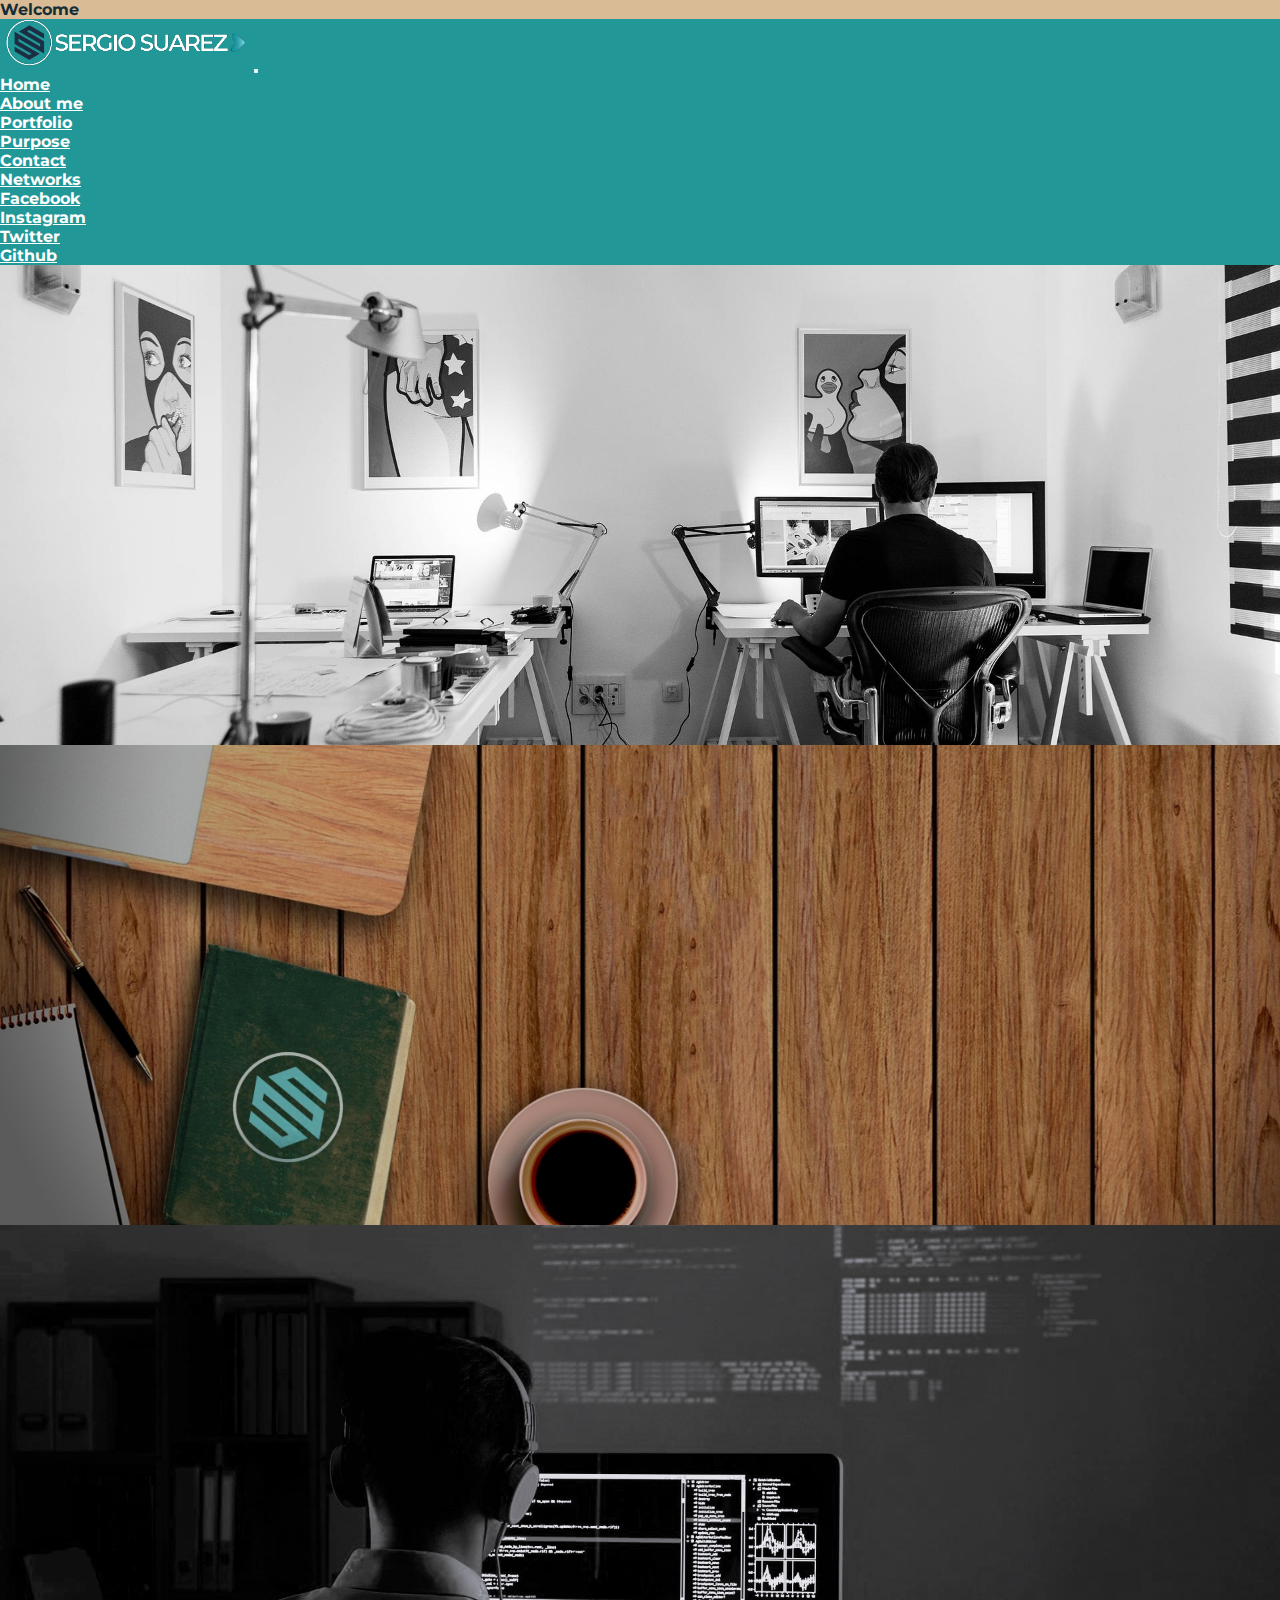
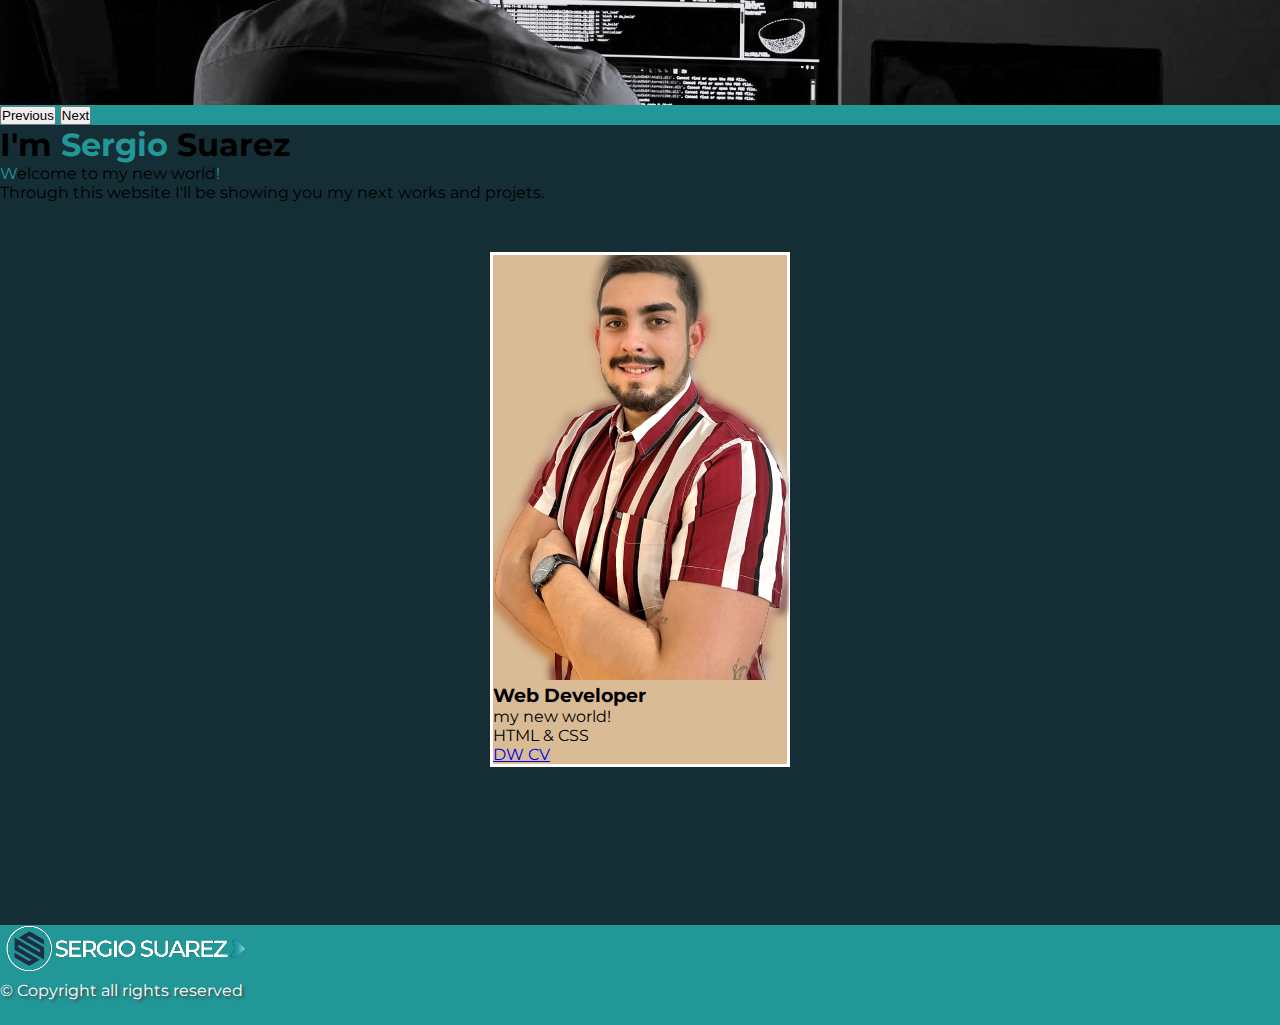
<file: index.html>
<!DOCTYPE html>
<html lang="es">

<head>
    <meta charset="UTF-8">

    <meta http-equiv="X-UA-Compatible" content="IE=edge">

    <meta name="viewport" content="width=device-width, initial-scale=1.0">

    <title>Home</title>

    <link href="https://cdn.jsdelivr.net/npm/bootstrap@5.0.2/dist/css/bootstrap.min.css" rel="stylesheet"
    integrity="sha384-EVSTQN3/azprG1Anm3QDgpJLIm9Nao0Yz1ztcQTwFspd3yD65VohhpuuCOmLASjC" crossorigin="anonymous">

    <link rel="stylesheet" href="https://cdnjs.cloudflare.com/ajax/libs/font-awesome/6.1.1/css/all.min.css"
    integrity="sha512-KfkfwYDsLkIlwQp6LFnl8zNdLGxu9YAA1QvwINks4PhcElQSvqcyVLLD9aMhXd13uQjoXtEKNosOWaZqXgel0g=="
    crossorigin="anonymous" referrerpolicy="no-referrer" />

    <link rel="shortcut icon" href="./img/logotipe.png">

    <link rel="stylesheet" href="css/styles.css">

</head>

<body>

<!----------------------INICIO navbar menu------------------- -->
<header>

    <p class="mb-0 p-7 text-dark fs-6 bg-welcome container-full d-flex justify-content-center"> Welcome </p>

    <nav class="navbar navbar-expand-lg navbar-dark fond-navbar p-3" id="menu">

        <div class="container-fluid">

            <a class="navbar-brand" href="index.html"><img src="img/logotipoheader.png" alt="logotipo" class="p-1 img-logo"></a>

            <button class="navbar-toggler" type="button" data-bs-toggle="collapse" data-bs-target="#navbarNavDropdown"
                aria-controls="navbarNavDropdown" aria-expanded="false" aria-label="Toggle navigation">

                <span class="navbar-toggler-icon"></span>

            </button>

            <div class="collapse navbar-collapse" id="navbarNavDropdown">

                <ul class="navbar-nav">

                    <li class="nav-item text-primary">

                        <a class="nav-link" aria-current="page" href="index.html">Home</a>

                    </li>

                    <li class="nav-item">
                        <a class="nav-link" href="./pages/aboutme.html">About me</a>
                    </li>

                    <li class="nav-item">

                        <a class="nav-link" href="./pages/portfolio.html">Portfolio</a>

                    </li>

                    <li class="nav-item">
                        <a class="nav-link" href="./pages/purpose.html">Purpose</a>
                    </li>

                    <li class="nav-item">
                        <a class="nav-link" href="./pages/contact.html">Contact</a>
                    </li>

                    <li class="nav-item dropdown">

                        <a class="nav-link dropdown-toggle" href="#" id="navbarDropdownMenuLink" role="button"

                            data-bs-toggle="dropdown" aria-expanded="false">
                            Networks

                        </a>
                        <ul class="dropdown-menu" aria-labelledby="navbarDropdownMenuLink">

                            <li><a class="dropdown-item text-dark" href="#">Facebook</a></li>

                            <li><a class="dropdown-item text-dark" href="#">Instagram</a></li>

                            <li><a class="dropdown-item text-dark" href="#">Twitter</a></li>

                            <li><a class="dropdown-item text-dark" href="#">Github</a></li>

                        </ul>

                    </li>

                </ul>

            </div>

        </div>

    </nav>

</header>
<!---------------------------- FIN menu ----------------------------------------->

<!-- ------------------------ INICIO main slides IMAGENES ----------------------->
    <main>

        <div id="carouselExampleFade" class="carousel slide carousel-fade" data-bs-ride="carousel">

            <div class="carousel-inner">

                <div class="carousel-item active slide1 img-fluid"></div>

                <div class="carousel-item slide2 img-fluid"></div>

                <div class="carousel-item slide3 img-fluid"></div>

            </div>

            <button class="carousel-control-prev" type="button" data-bs-target="#carouselExampleFade" data-bs-slide="prev">

                <span class="carousel-control-prev-icon" aria-hidden="true"></span>

                <span class="visually-hidden">Previous</span>

            </button>

            <button class="carousel-control-next" type="button" data-bs-target="#carouselExampleFade" data-bs-slide="next">

                <span class="carousel-control-next-icon" aria-hidden="true"></span>

                <span class="visually-hidden">Next</span>

            </button>

            </div>

        </main>
<!----------------------- FIN main img slides ------------------------------------->

<!----------------------- iNICIO section ------------------------------------------>
<section class="sectionVN">

    <h1 class="text-white d-flex justify-content-center">I'm <span class="text-span">Sergio</span> Suarez</h1>

    <p class="fs-4 text-white d-flex justify-content-center"><span class="text-span">W</span>elcome to my new world<span class="text-span">!</span></p>

    <p class="fs-4 text-white d-flex justify-content-center">
        Through this website 
        I'll be showing you my next works and projets.
    </p>

    <div class="container">

    <div class="row">

        <div class="card col-md-3 col-sm-7 col-xs-1 text-center card-imgs">

        <img src="./img/Imagenprincipal.png.png" class="card-img" alt="sergiodeveloper">

        <div class="card-body">

            <h3 class="card-title fs-3">Web Developer</h3>
            
            <p class="text-white d-flex justify-content-center card-text fs-5">my new world!</p>

            <p>HTML & CSS</p>

            <a href="#" class="btn btn-primary">DW CV</a>

        </div>

    </div>

</div>

</section>
<!----------------------------- FIN section------------------------------------------------->

<!----------------------------- INICIO Footer  --------------------------------------------->
<footer class="col-sm-12 redes d-flex justify-content-around align-items-center">
<a href="index.html">
<img src="./img/logotipoheader.png" class="img-logo" alt="logotipo"> 
</a>

    <p class="fs-7 fw-bold ft">© Copyright all rights reserved</p>

    <div>

        <a href="#"><i class="fa-brands fa-facebook fs-2 redes" target="_blank"></i></a>

        <a href="#"><i class="fa-brands fa-instagram fs-2 redes" target="_blank"></i></a>

        <a href="#"><i class="fa-brands fa-twitter fs-2 redes" target="_blank"></i></a>

        <a href="#"><i class="fa-brands fa-github fs-2 redes" target="_blank"></i></a>

        </div>

    </footer>
<!----------------------------- FIN Footer  --------------------------------------------->

<!----------------------------- Cd BS ---------------------------------------------------->
    <script src="https://cdn.jsdelivr.net/npm/@popperjs/core@2.9.2/dist/umd/popper.min.js"
    integrity="sha384-IQsoLXl5PILFhosVNubq5LC7Qb9DXgDA9i+tQ8Zj3iwWAwPtgFTxbJ8NT4GN1R8p" crossorigin="anonymous"></script>

    <script src="https://cdn.jsdelivr.net/npm/bootstrap@5.0.2/dist/js/bootstrap.min.js"
    integrity="sha384-cVKIPhGWiC2Al4u+LWgxfKTRIcfu0JTxR+EQDz/bgldoEyl4H0zUF0QKbrJ0EcQF" crossorigin="anonymous"></script>
<!----------------------------- Cd BS ---------------------------------------------------->
</body>

</html>
</file>
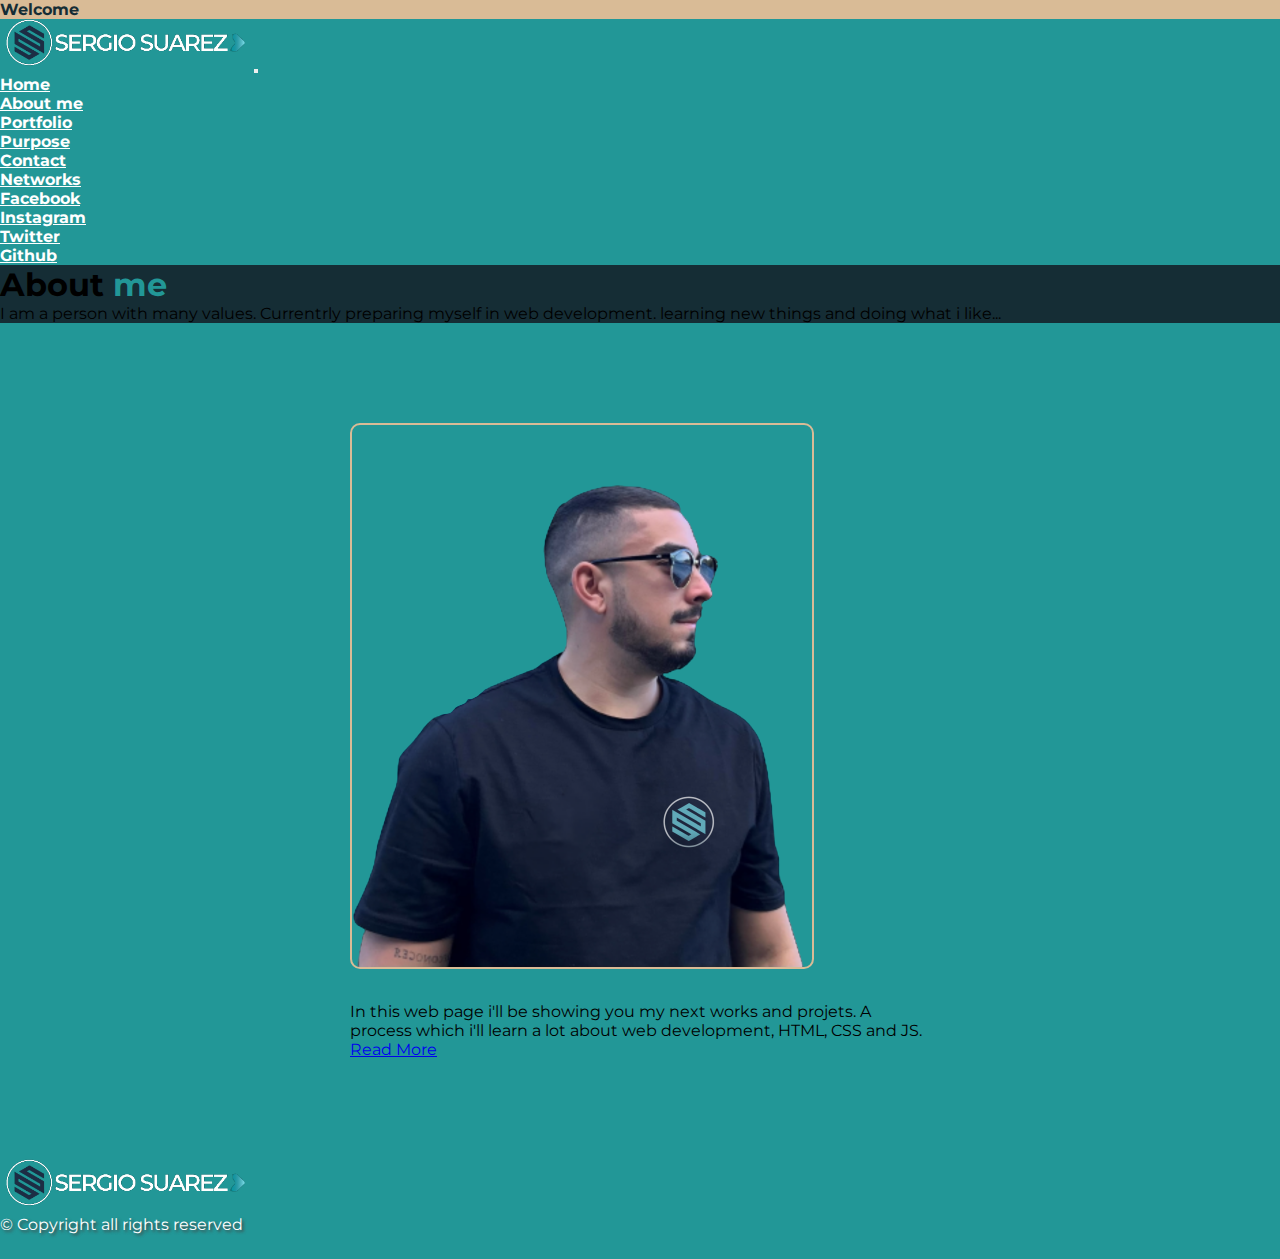
<file: pages/aboutme.html>
<!DOCTYPE html>
<html lang="es">
<head>
    <meta charset="UTF-8">

    <meta http-equiv="X-UA-Compatible" content="IE=edge">

    <meta name="viewport" content="width=device-width, initial-scale=1.0">

    <link href="https://cdn.jsdelivr.net/npm/bootstrap@5.0.2/dist/css/bootstrap.min.css" rel="stylesheet"
    integrity="sha384-EVSTQN3/azprG1Anm3QDgpJLIm9Nao0Yz1ztcQTwFspd3yD65VohhpuuCOmLASjC" crossorigin="anonymous">

    <link rel="stylesheet" href="https://cdnjs.cloudflare.com/ajax/libs/font-awesome/6.1.1/css/all.min.css"
    integrity="sha512-KfkfwYDsLkIlwQp6LFnl8zNdLGxu9YAA1QvwINks4PhcElQSvqcyVLLD9aMhXd13uQjoXtEKNosOWaZqXgel0g=="
    crossorigin="anonymous" referrerpolicy="no-referrer" />

    <link rel="shortcut icon" href="../img/logotipe.png">

    <link rel="stylesheet" href="../css/styles.css">

    <title>About me</title>

</head>

<body>
    
<!----------------------INICIO navbar menu------------------- -->
<header>

    <p class="mb-0 p-7 text-dark fs-6 bg-welcome container-full d-flex justify-content-center"> Welcome </p>

    <nav class="navbar navbar-expand-lg navbar-dark fond-navbar p-3" id="menu">

        <div class="container-fluid">

            <a class="navbar-brand" href="../index.html"><img src="../img/logotipoheader.png" alt="logotipo" class="p-1 img-logo"></a>

            <button class="navbar-toggler" type="button" data-bs-toggle="collapse" data-bs-target="#navbarNavDropdown"
                aria-controls="navbarNavDropdown" aria-expanded="false" aria-label="Toggle navigation">

                <span class="navbar-toggler-icon"></span>

            </button>

            <div class="collapse navbar-collapse" id="navbarNavDropdown">

                <ul class="navbar-nav">

                    <li class="nav-item text-primary">

                        <a class="nav-link" aria-current="page" href="../index.html">Home</a>

                    </li>

                    <li class="nav-item">
                        <a class="nav-link" href="aboutme.html">About me</a>
                    </li>

                    <li class="nav-item">

                        <a class="nav-link" href="./portfolio.html">Portfolio</a>

                    </li>

                    <li class="nav-item">
                        <a class="nav-link" href="./purpose.html">Purpose</a>
                    </li>

                    <li class="nav-item">
                        <a class="nav-link" href="./contact.html">Contact</a>
                    </li>

                    <li class="nav-item dropdown">

                        <a class="nav-link dropdown-toggle" href="#" id="navbarDropdownMenuLink" role="button"

                            data-bs-toggle="dropdown" aria-expanded="false">
                            Networks

                        </a>
                        <ul class="dropdown-menu" aria-labelledby="navbarDropdownMenuLink">

                            <li><a class="dropdown-item text-dark" href="#">Facebook</a></li>

                            <li><a class="dropdown-item text-dark" href="#">Instagram</a></li>

                            <li><a class="dropdown-item text-dark" href="#">Twitter</a></li>

                            <li><a class="dropdown-item text-dark" href="#">Github</a></li>

                        </ul>

                    </li>

                </ul>

            </div>

        </div>

    </nav>

</header>
<!---------------------------- FIN menu ----------------------------------------->
<!-- INICIO section / main -->
<section> 

    <div class="bg-dark text-white text-center">

        <h1>About <span class="text-span">me</span></h1>
    
        <p class="fs-5">I am a person with many values.
            Currentrly preparing myself in web development.
            learning new things and doing what i like... </p>
    
    </div>

</section>
<main class="main-aboutme">

    <div class="card mb-6 card-aboutme" style="max-width: 740px;">

        <div class="row g-0">

            <div class="col-md-4">

            <img src="../img/aboutme3.png.png" class="img-fluid rounded-start img-aboutme" alt="Aboutme">

            </div>

            <div class="col-md-8">

            <div class="card-body">

                <h2 class="card-title"><span class="text-span"> Me </span></h2>

                <p class="card-text fs-5">
                    In this web page i'll be showing you my next works and projets.
                    A process which i'll learn a lot about web development, HTML, CSS and JS.
                </p>

                <a href="#" class="btn btn-primary">Read More</a>
            </div>

            </div>

        </div>
        
        </div>




</main>


<!-- FIN main -->




<!----------------------------- INICIO Footer  --------------------------------------------->
<footer class="col-sm-12 redes d-flex justify-content-around align-items-center">
    <a href="../index.html">
    <img src="../img/logotipoheader.png" class="img-logo" alt="logotipo"> 
    </a>
        <p class="fs-7 fw-bold ft">© Copyright all rights reserved</p>
    
        <div>
    
            <a href="#"><i class="fa-brands fa-facebook fs-2 redes" target="_blank"></i></a>
    
            <a href="#"><i class="fa-brands fa-instagram fs-2 redes" target="_blank"></i></a>
    
            <a href="#"><i class="fa-brands fa-twitter fs-2 redes" target="_blank"></i></a>
    
            <a href="#"><i class="fa-brands fa-github fs-2 redes" target="_blank"></i></a>
    
            </div>
    
        </footer>
    <!----------------------------- FIN Footer  --------------------------------------------->
    
    <!----------------------------- Cd BS ---------------------------------------------------->
        <script src="https://cdn.jsdelivr.net/npm/@popperjs/core@2.9.2/dist/umd/popper.min.js"
        integrity="sha384-IQsoLXl5PILFhosVNubq5LC7Qb9DXgDA9i+tQ8Zj3iwWAwPtgFTxbJ8NT4GN1R8p" crossorigin="anonymous"></script>
    
        <script src="https://cdn.jsdelivr.net/npm/bootstrap@5.0.2/dist/js/bootstrap.min.js"
        integrity="sha384-cVKIPhGWiC2Al4u+LWgxfKTRIcfu0JTxR+EQDz/bgldoEyl4H0zUF0QKbrJ0EcQF" crossorigin="anonymous"></script>
    <!----------------------------- Cd BS ---------------------------------------------------->


</body>
</html>
</file>
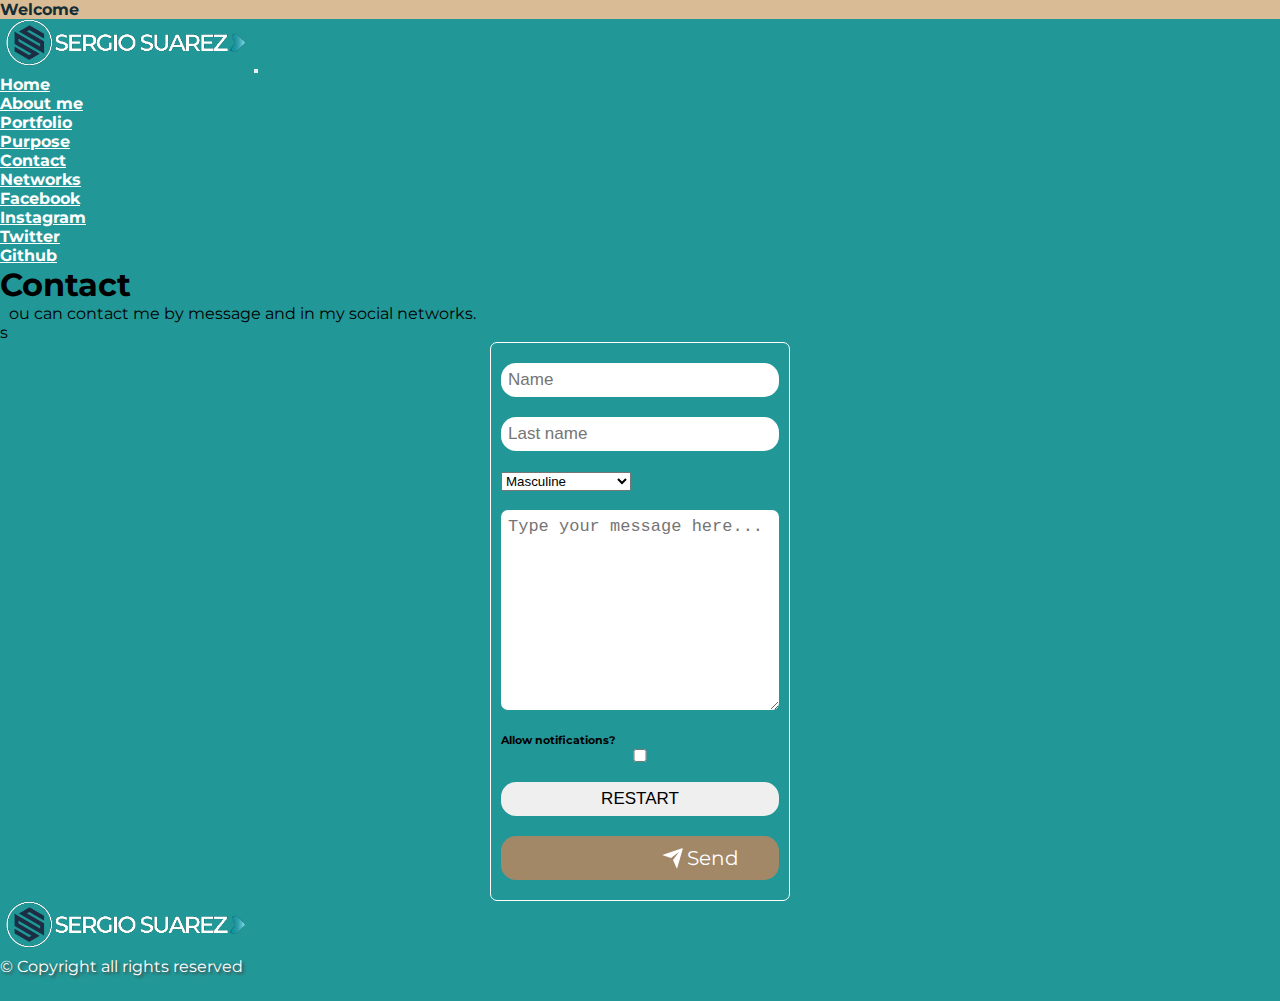
<file: pages/contact.html>
<!DOCTYPE html>
<html lang="es">
<head>
    <meta charset="UTF-8">

    <meta http-equiv="X-UA-Compatible" content="IE=edge">

    <meta name="viewport" content="width=device-width, initial-scale=1.0">

    <title>Contact</title>

    <link href="https://cdn.jsdelivr.net/npm/bootstrap@5.0.2/dist/css/bootstrap.min.css" rel="stylesheet"
    integrity="sha384-EVSTQN3/azprG1Anm3QDgpJLIm9Nao0Yz1ztcQTwFspd3yD65VohhpuuCOmLASjC" crossorigin="anonymous">

    <link rel="stylesheet" href="https://cdnjs.cloudflare.com/ajax/libs/font-awesome/6.1.1/css/all.min.css"
    integrity="sha512-KfkfwYDsLkIlwQp6LFnl8zNdLGxu9YAA1QvwINks4PhcElQSvqcyVLLD9aMhXd13uQjoXtEKNosOWaZqXgel0g=="
    crossorigin="anonymous" referrerpolicy="no-referrer" />

    <link rel="shortcut icon" href="../img/logotipe.png">

    <link rel="stylesheet" href="../css/styles.css">

</head>
<body>
    

    <!----------------------INICIO navbar menu------------------- -->
<header>

    <p class="mb-0 p-7 text-dark fs-6 bg-welcome container-full d-flex justify-content-center"> Welcome </p>

    <nav class="navbar navbar-expand-lg navbar-dark fond-navbar p-3" id="menu">

        <div class="container-fluid">

            <a class="navbar-brand" href="../index.html"><img src="../img/logotipoheader.png" alt="logotipo" class="p-1 img-logo"></a>

            <button class="navbar-toggler" type="button" data-bs-toggle="collapse" data-bs-target="#navbarNavDropdown"
                aria-controls="navbarNavDropdown" aria-expanded="false" aria-label="Toggle navigation">

                <span class="navbar-toggler-icon"></span>

            </button>

            <div class="collapse navbar-collapse" id="navbarNavDropdown">

                <ul class="navbar-nav">

                    <li class="nav-item text-primary">

                        <a class="nav-link" aria-current="page" href="../index.html">Home</a>

                    </li>

                    <li class="nav-item">
                        <a class="nav-link" href="./aboutme.html">About me</a>
                    </li>

                    <li class="nav-item">

                        <a class="nav-link" href="./portfolio.html">Portfolio</a>

                    </li>

                    <li class="nav-item">
                        <a class="nav-link" href="./purpose.html">Purpose</a>
                    </li>

                    <li class="nav-item">
                        <a class="nav-link" href="contact.html">Contact</a>
                    </li>

                    <li class="nav-item dropdown">

                        <a class="nav-link dropdown-toggle" href="#" id="navbarDropdownMenuLink" role="button"

                            data-bs-toggle="dropdown" aria-expanded="false">
                            Networks

                        </a>
                        <ul class="dropdown-menu" aria-labelledby="navbarDropdownMenuLink">

                            <li><a class="dropdown-item text-dark" href="#">Facebook</a></li>

                            <li><a class="dropdown-item text-dark" href="#">Instagram</a></li>

                            <li><a class="dropdown-item text-dark" href="#">Twitter</a></li>

                            <li><a class="dropdown-item text-dark" href="#">Github</a></li>

                        </ul>

                    </li>

                </ul>

            </div>

        </div>

    </nav>

</header>
<!---------------------------- FIN menu ----------------------------------------->

<!-- Main inicio -->
<main class="bg-dark">

<h1 class="text-center text-white">Contact <span class="text-span"> me </span></h1>

<p class="text-center text-white fs-4"><span class="text-span">Y</span>ou can contact me by message and in my social networks.</p>
<p class="text-dark ">s</p>
</main>

<form>
    <div class="form">
    <input type="text" name="Name" placeholder="Name">

    <input type="text" name="Last name" placeholder="Last name">

    <select class="gender">

        <option disabled>Select you gender</option>

        <option>Masculine</option>

        <option>Female</option>

        <option>No gender</option>

    </select><br><br>
    
    <textarea name="Menssage" placeholder="Type your message here..."></textarea>

    <h6>Allow notifications?</h6><input type="checkbox" value="Allow notifications?" name="Allow notifications?">

    <input type="reset" value="RESTART" id="boton">

    <button class="button-send">

        <div class="svg-wrapper-1">

            <div class="svg-wrapper">

            <svg xmlns="http://www.w3.org/2000/svg" viewBox="0 0 24 24" width="24" height="24">

                <path fill="none" d="M0 0h24v24H0z"></path>

                <path fill="currentColor" d="M1.946 9.315c-.522-.174-.527-.455.01-.634l19.087-6.362c.529-.176.832.12.684.638l-5.454 19.086c-.15.529-.455.547-.679.045L12 14l6-8-8 6-8.054-2.685z"></path>

            </svg>

            </div>

        </div>

        <span>Send</span>

    </button>
</div>
</form>



<!----------------------------- INICIO Footer  --------------------------------------------->
<footer class="col-sm-12 redes d-flex justify-content-around align-items-center">
    <a href="../index.html">
    <img src="../img/logotipoheader.png" class="img-logo" alt="logotipo"> 
    </a>
        <p class="fs-7 fw-bold ft">© Copyright all rights reserved</p>
    
        <div>
    
            <a href="#"><i class="fa-brands fa-facebook fs-2 redes" target="_blank"></i></a>
    
            <a href="#"><i class="fa-brands fa-instagram fs-2 redes" target="_blank"></i></a>
    
            <a href="#"><i class="fa-brands fa-twitter fs-2 redes" target="_blank"></i></a>
    
            <a href="#"><i class="fa-brands fa-github fs-2 redes" target="_blank"></i></a>
    
            </div>
    
        </footer>
    <!----------------------------- FIN Footer  --------------------------------------------->
    
    <!----------------------------- Cd BS ---------------------------------------------------->
        <script src="https://cdn.jsdelivr.net/npm/@popperjs/core@2.9.2/dist/umd/popper.min.js"
        integrity="sha384-IQsoLXl5PILFhosVNubq5LC7Qb9DXgDA9i+tQ8Zj3iwWAwPtgFTxbJ8NT4GN1R8p" crossorigin="anonymous"></script>
    
        <script src="https://cdn.jsdelivr.net/npm/bootstrap@5.0.2/dist/js/bootstrap.min.js"
        integrity="sha384-cVKIPhGWiC2Al4u+LWgxfKTRIcfu0JTxR+EQDz/bgldoEyl4H0zUF0QKbrJ0EcQF" crossorigin="anonymous"></script>
    <!----------------------------- Cd BS ---------------------------------------------------->


</body>
</html>
</file>
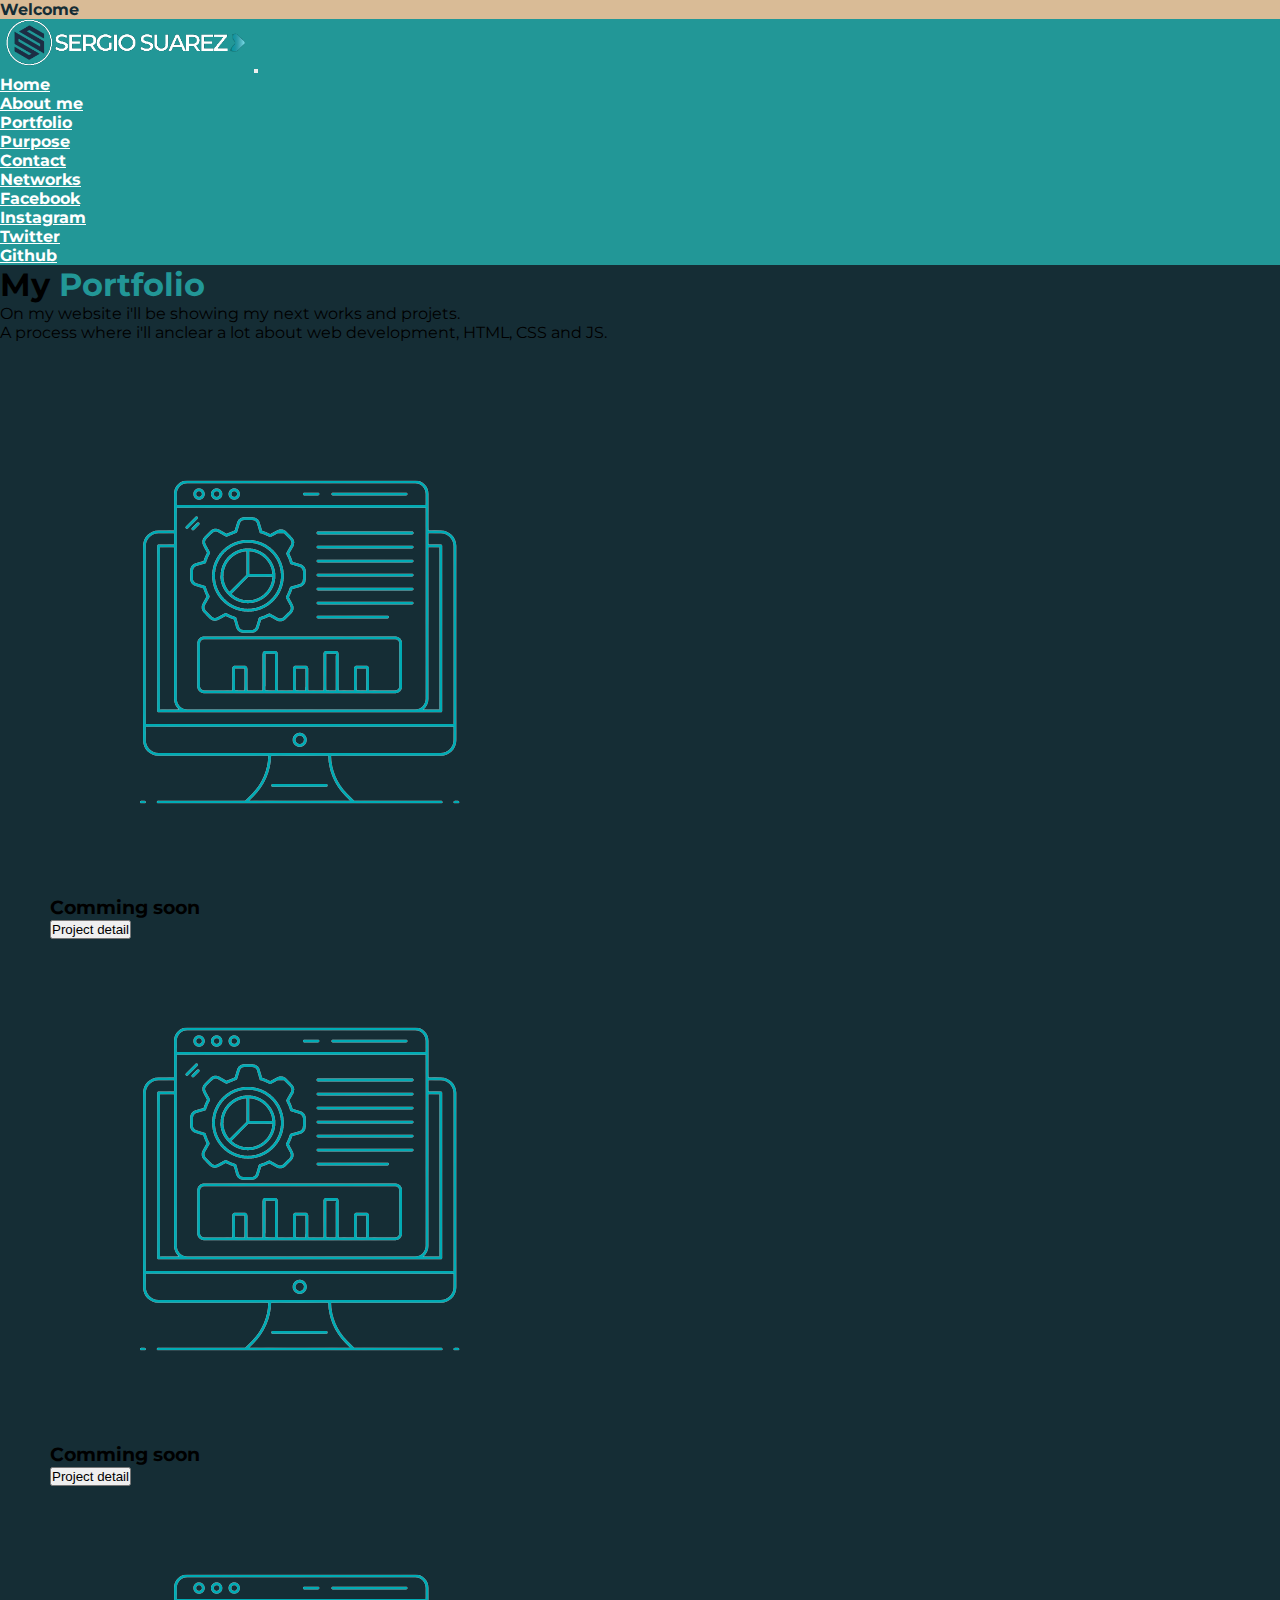
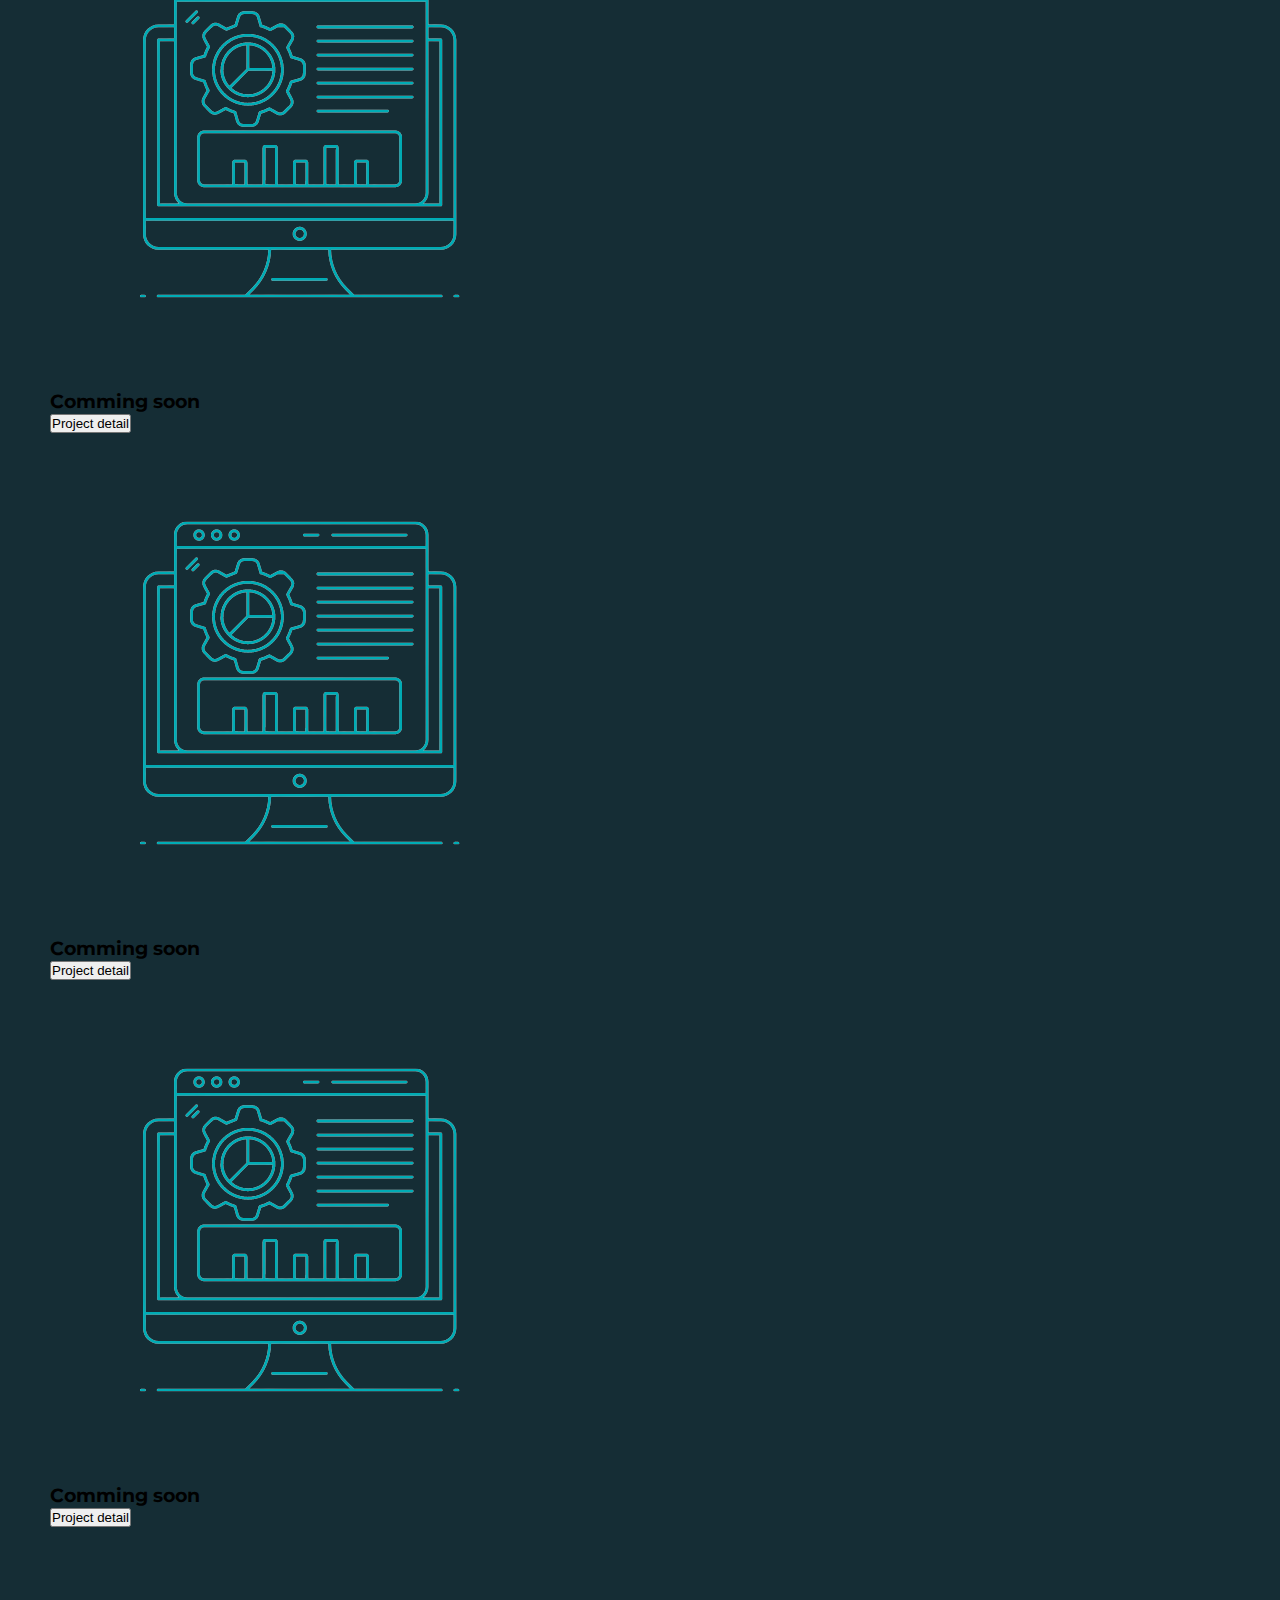
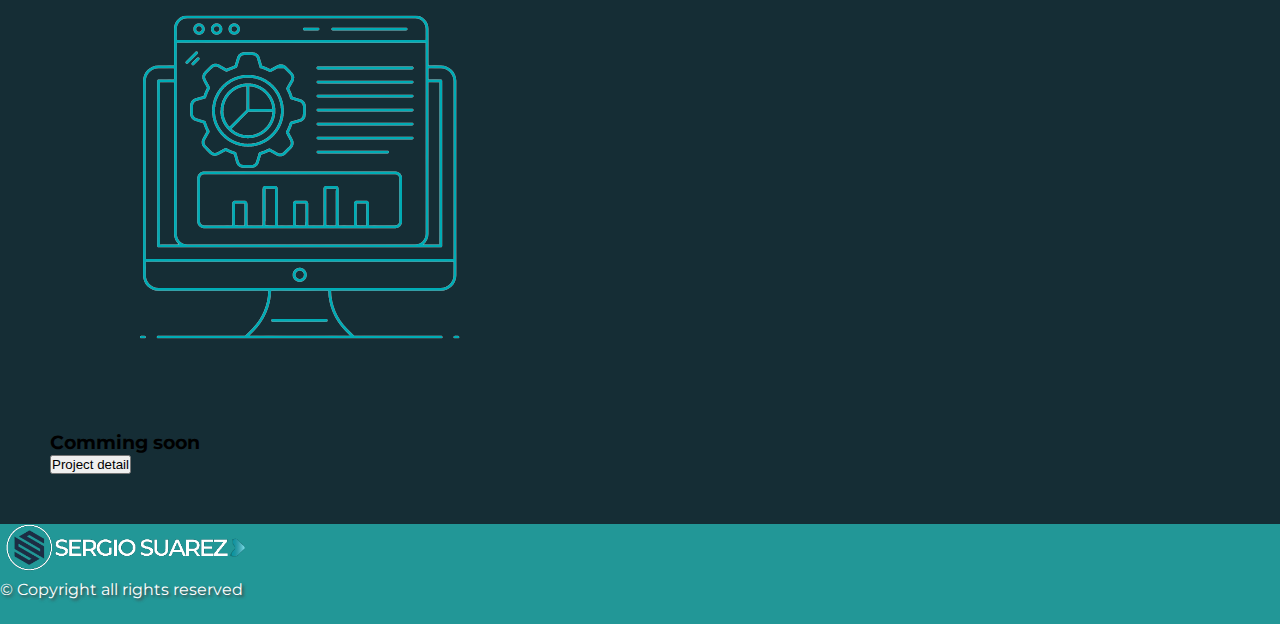
<file: pages/portfolio.html>
<!DOCTYPE html>
<html lang="es">
<head>
    <meta charset="UTF-8">
    <meta http-equiv="X-UA-Compatible" content="IE=edge">
    <meta name="viewport" content="width=device-width, initial-scale=1.0">

    <title>Portfolio</title>

    <link href="https://cdn.jsdelivr.net/npm/bootstrap@5.0.2/dist/css/bootstrap.min.css" rel="stylesheet"
    integrity="sha384-EVSTQN3/azprG1Anm3QDgpJLIm9Nao0Yz1ztcQTwFspd3yD65VohhpuuCOmLASjC" crossorigin="anonymous">

    <link rel="stylesheet" href="https://cdnjs.cloudflare.com/ajax/libs/font-awesome/6.1.1/css/all.min.css"
    integrity="sha512-KfkfwYDsLkIlwQp6LFnl8zNdLGxu9YAA1QvwINks4PhcElQSvqcyVLLD9aMhXd13uQjoXtEKNosOWaZqXgel0g=="
    crossorigin="anonymous" referrerpolicy="no-referrer" />

    <link rel="shortcut icon" href="../img/logotipe.png">

    <link rel="stylesheet" href="../css/styles.css">

</head>

<body>
    
<!----------------------INICIO navbar menu------------------- -->
<header>

    <p class="mb-0 p-7 text-dark fs-6 bg-welcome container-full d-flex justify-content-center"> Welcome </p>

    <nav class="navbar navbar-expand-lg navbar-dark fond-navbar p-3" id="menu">

        <div class="container-fluid">

            <a class="navbar-brand" href="../index.html"><img src="../img/logotipoheader.png" alt="logotipo" class="p-1 img-logo"></a>

            <button class="navbar-toggler" type="button" data-bs-toggle="collapse" data-bs-target="#navbarNavDropdown"
                aria-controls="navbarNavDropdown" aria-expanded="false" aria-label="Toggle navigation">

                <span class="navbar-toggler-icon"></span>

            </button>

            <div class="collapse navbar-collapse" id="navbarNavDropdown">

                <ul class="navbar-nav">

                    <li class="nav-item text-primary">

                        <a class="nav-link" aria-current="page" href="../index.html">Home</a>

                    </li>

                    <li class="nav-item">
                        <a class="nav-link" href="./aboutme.html">About me</a>
                    </li>

                    <li class="nav-item">

                        <a class="nav-link" href="portfolio.html">Portfolio</a>

                    </li>

                    <li class="nav-item">
                        <a class="nav-link" href="./purpose.html">Purpose</a>
                    </li>

                    <li class="nav-item">
                        <a class="nav-link" href="./contact.html">Contact</a>
                    </li>

                    <li class="nav-item dropdown">

                        <a class="nav-link dropdown-toggle" href="#" id="navbarDropdownMenuLink" role="button"

                            data-bs-toggle="dropdown" aria-expanded="false">
                            Networks

                        </a>
                        <ul class="dropdown-menu" aria-labelledby="navbarDropdownMenuLink">

                            <li><a class="dropdown-item text-dark" href="#">Facebook</a></li>

                            <li><a class="dropdown-item text-dark" href="#">Instagram</a></li>

                            <li><a class="dropdown-item text-dark" href="#">Twitter</a></li>

                            <li><a class="dropdown-item text-dark" href="#">Github</a></li>

                        </ul>

                    </li>

                </ul>

            </div>

        </div>

    </nav>

</header>
<!---------------------------- FIN menu ----------------------------------------->

<!---------------------------INICIO Projets cards ------------------------------->
<section class="sectionVN">

<div>

    <h1 class="text-center text-white">My <span class="text-span">Portfolio</span></h1>

    <p class="text-center text-white fs-5">On my website i'll be showing my next works and projets.</p>
    
    <p class="text-center text-white fs-5">A process where i'll anclear a lot about web development, HTML, CSS and JS.</p>
</div>

    <div class="container">

        <div class="row">

        <!-- Inicia card1 -->

        <div class="card cardVN col-md-4 col-sm-6 col-xs-1 text-center text-white cards bg-dark">

            <img src="../img/inprogress.png.png" class="card-img-top" alt="inprogress">

            <div class="card-body">

            <h3 class="card-title">Comming soon</h3>

            <button type="button" class="btn btn-outline-info">Project detail</button>

            </div>

        </div>

        <!-- Finaliza Card1 -->

        <!-- Inicia card2 -->

        <div class="card cardVN col-md-4 col-sm-6 col-xs-1 text-white text-center bg-dark">

            <img src="../img/inprogress.png.png" class="card-img-top cards" alt="inprogress">

            <div class="card-body">

            <h3 class="card-title">Comming soon</h3>

            <button type="button" class="btn btn-outline-info">Project detail</button>


            </div>

        </div>

        <!-- Finaliza Card2 -->

        <!-- Inicia card3 -->

        <div class="card cardVN col-md-4 col-sm-6 col-xs-1 text-center text-white bg-dark">

            <img src="../img/inprogress.png.png" class="card-img-top cards" alt="inprogress">

            <div class="card-body">

            <h3 class="card-title">Comming soon</h3>

            <button type="button" class="btn btn-outline-info">Project detail</button>

            </div>

        </div>

        <!-- Finaliza Card3 -->

        <!-- Inicia card4 -->

        <div class="card cardVN col-md-4 col-sm-6 col-xs-1 text-center text-white bg-dark">

            <img src="../img/inprogress.png.png" class="card-img-top cards" alt="inprogress">

            <div class="card-body">

            <h3 class="card-title">Comming soon</h3>

            <button type="button" class="btn btn-outline-info">Project detail</button>

            </div>

        </div>

        <!-- Finaliza Card4 -->

        <!-- Inicia card5 -->

        <div class="card cardVN col-md-4 col-sm-6 col-xs-1 text-center text-white bg-dark">

            <img src="../img/inprogress.png.png" class="card-img-top cards" alt="inprogress">

            <div class="card-body">

            <h3 class="card-title">Comming soon</h3>

            <button type="button" class="btn btn-outline-info">Project detail</button>

            </div>

        </div>

        <!-- Finaliza Card5 -->

        <!-- Inicia card6 -->

        <div class="card cardVN col-md-4 col-sm-6 col-xs-1 text-center text-white bg-dark">

            <img src="../img/inprogress.png.png" class="card-img-top cards" alt="inprogress">

            <div class="card-body">

            <h3 class="card-title">Comming soon</h3>

            <button type="button" class="btn btn-outline-info">Project detail</button>

            </div>

        </div>

        <!-- Finaliza Card6 -->

        </div>

    </div>

    </section>

<!-- FIN Section -->

<!----------------------------- INICIO Footer  --------------------------------------------->
<footer class="col-sm-12 redes d-flex justify-content-around align-items-center">
    <a href="../index.html">
    <img src="../img/logotipoheader.png" class="img-logo" alt="logotipo"> 
    </a>
        <p class="fs-7 fw-bold ft">© Copyright all rights reserved</p>
    
        <div>
    
            <a href="#"><i class="fa-brands fa-facebook fs-2 redes" target="_blank"></i></a>
    
            <a href="#"><i class="fa-brands fa-instagram fs-2 redes" target="_blank"></i></a>
    
            <a href="#"><i class="fa-brands fa-twitter fs-2 redes" target="_blank"></i></a>
    
            <a href="#"><i class="fa-brands fa-github fs-2 redes" target="_blank"></i></a>
    
            </div>
    
        </footer>
    <!----------------------------- FIN Footer  --------------------------------------------->
    
    <!----------------------------- Cd BS ---------------------------------------------------->
        <script src="https://cdn.jsdelivr.net/npm/@popperjs/core@2.9.2/dist/umd/popper.min.js"
        integrity="sha384-IQsoLXl5PILFhosVNubq5LC7Qb9DXgDA9i+tQ8Zj3iwWAwPtgFTxbJ8NT4GN1R8p" crossorigin="anonymous"></script>
    
        <script src="https://cdn.jsdelivr.net/npm/bootstrap@5.0.2/dist/js/bootstrap.min.js"
        integrity="sha384-cVKIPhGWiC2Al4u+LWgxfKTRIcfu0JTxR+EQDz/bgldoEyl4H0zUF0QKbrJ0EcQF" crossorigin="anonymous"></script>
    <!----------------------------- Cd BS ---------------------------------------------------->
    

</body>

</html>
</file>
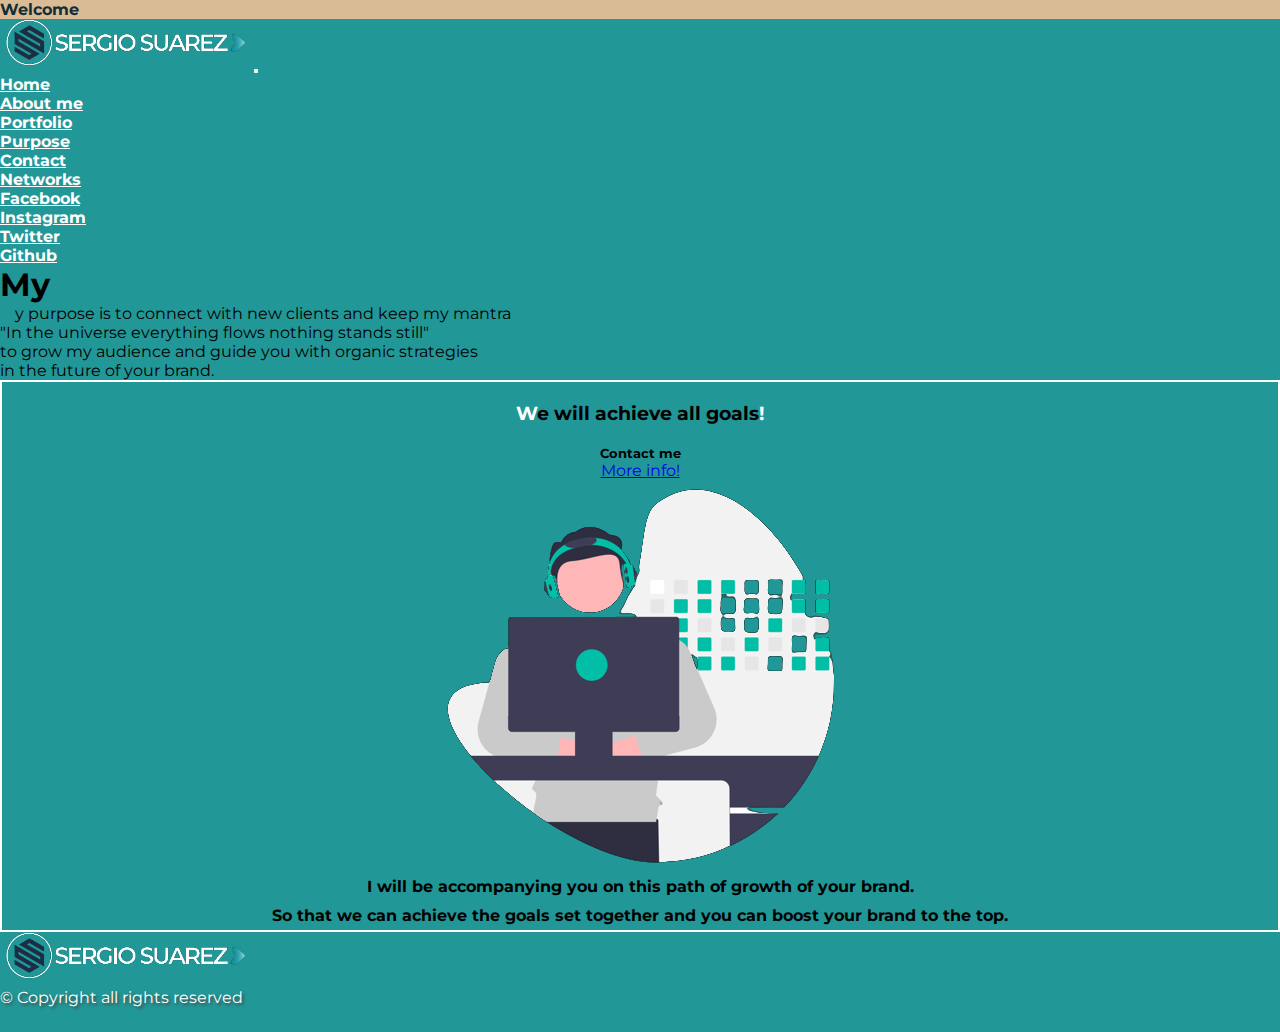
<file: pages/purpose.html>
<!DOCTYPE html>
<html lang="es">
<head>
    <meta charset="UTF-8">

    <meta http-equiv="X-UA-Compatible" content="IE=edge">

    <meta name="viewport" content="width=device-width, initial-scale=1.0">

    <title>Purpose</title>

    <link href="https://cdn.jsdelivr.net/npm/bootstrap@5.0.2/dist/css/bootstrap.min.css" rel="stylesheet"
    integrity="sha384-EVSTQN3/azprG1Anm3QDgpJLIm9Nao0Yz1ztcQTwFspd3yD65VohhpuuCOmLASjC" crossorigin="anonymous">

    <link rel="stylesheet" href="https://cdnjs.cloudflare.com/ajax/libs/font-awesome/6.1.1/css/all.min.css"
    integrity="sha512-KfkfwYDsLkIlwQp6LFnl8zNdLGxu9YAA1QvwINks4PhcElQSvqcyVLLD9aMhXd13uQjoXtEKNosOWaZqXgel0g=="
    crossorigin="anonymous" referrerpolicy="no-referrer" />

    <link rel="shortcut icon" href="../img/logotipe.png">

    <link rel="stylesheet" href="../css/styles.css">


</head>

<body>
    

<!----------------------INICIO navbar menu------------------- -->
<header>

    <p class="mb-0 p-7 text-dark fs-6 bg-welcome container-full d-flex justify-content-center"> Welcome </p>

    <nav class="navbar navbar-expand-lg navbar-dark fond-navbar p-3" id="menu">

        <div class="container-fluid">

            <a class="navbar-brand" href="../index.html"><img src="../img/logotipoheader.png" alt="logotipo" class="p-1 img-logo"></a>

            <button class="navbar-toggler" type="button" data-bs-toggle="collapse" data-bs-target="#navbarNavDropdown"
                aria-controls="navbarNavDropdown" aria-expanded="false" aria-label="Toggle navigation">

                <span class="navbar-toggler-icon"></span>

            </button>

            <div class="collapse navbar-collapse" id="navbarNavDropdown">

                <ul class="navbar-nav">

                    <li class="nav-item text-primary">

                        <a class="nav-link" aria-current="page" href="../index.html">Home</a>

                    </li>

                    <li class="nav-item">
                        <a class="nav-link" href="./aboutme.html">About me</a>
                    </li>

                    <li class="nav-item">

                        <a class="nav-link" href="./portfolio.html">Portfolio</a>

                    </li>

                    <li class="nav-item">
                        <a class="nav-link" href="purpose.html">Purpose</a>
                    </li>

                    <li class="nav-item">
                        <a class="nav-link" href="./contact.html">Contact</a>
                    </li>

                    <li class="nav-item dropdown">

                        <a class="nav-link dropdown-toggle" href="#" id="navbarDropdownMenuLink" role="button"

                            data-bs-toggle="dropdown" aria-expanded="false">
                            Networks

                        </a>
                        <ul class="dropdown-menu" aria-labelledby="navbarDropdownMenuLink">

                            <li><a class="dropdown-item text-dark" href="#">Facebook</a></li>

                            <li><a class="dropdown-item text-dark" href="#">Instagram</a></li>

                            <li><a class="dropdown-item text-dark" href="#">Twitter</a></li>

                            <li><a class="dropdown-item text-dark" href="#">Github</a></li>

                        </ul>

                    </li>

                </ul>

            </div>

        </div>

    </nav>

</header>
<!---------------------------- FIN menu ----------------------------------------->

<!-- Main purpose -->

<main>

<div class="text-center text-white bg-dark ">

        <h1>My <span class="text-span"> Purpose</span></h1>

        <p class="fs-5"><span class="text-span"> M</span>y purpose is to connect with new clients and keep my mantra</p>

        <p class="fs-5"> "In the universe everything flows nothing stands still"</p> 

        <p class="fs-5"> to grow my audience and guide you with organic strategies</p> 

        <p class="fs-5"> in the future of your brand.</p>
    
</div>

<div class="textopose">

    <h3><span class="text-span-pose"> W</span>e will achieve all goals<span class="text-span-pose">!</span></h3>

    <h5>Contact me</h5>

    <a href="#" class="btn btn-primary">More info!</a>

<div class="bg-white">
    <div>
    <img src="../img/purpose2.png.png" class="purposeproject" alt="purpose">
    </div>
    <div class="bg-dark text-white">
    <p class="parrafocard"><b> I will be accompanying you on this path of growth of your brand.</b></p>
    <p class="parrafocard"><b> So that we can achieve the goals set together and you can boost your brand to the top.</b></p>
    </div>
</div>
</div>

</main>
<!-- FIN main purpose -->

<!----------------------------- INICIO Footer  --------------------------------------------->
<footer class="col-sm-12 redes d-flex justify-content-around align-items-center">
    <a href="../index.html">
    <img src="../img/logotipoheader.png" class="img-logo" alt="logotipo"> 
    </a>
        <p class="fs-7 fw-bold ft">© Copyright all rights reserved</p>
    
        <div>
    
            <a href="#"><i class="fa-brands fa-facebook fs-2 redes" target="_blank"></i></a>
    
            <a href="#"><i class="fa-brands fa-instagram fs-2 redes" target="_blank"></i></a>
    
            <a href="#"><i class="fa-brands fa-twitter fs-2 redes" target="_blank"></i></a>
    
            <a href="#"><i class="fa-brands fa-github fs-2 redes" target="_blank"></i></a>
    
            </div>
    
        </footer>
    <!----------------------------- FIN Footer  --------------------------------------------->
    
    <!----------------------------- Cd BS ---------------------------------------------------->
        <script src="https://cdn.jsdelivr.net/npm/@popperjs/core@2.9.2/dist/umd/popper.min.js"
        integrity="sha384-IQsoLXl5PILFhosVNubq5LC7Qb9DXgDA9i+tQ8Zj3iwWAwPtgFTxbJ8NT4GN1R8p" crossorigin="anonymous"></script>
    
        <script src="https://cdn.jsdelivr.net/npm/bootstrap@5.0.2/dist/js/bootstrap.min.js"
        integrity="sha384-cVKIPhGWiC2Al4u+LWgxfKTRIcfu0JTxR+EQDz/bgldoEyl4H0zUF0QKbrJ0EcQF" crossorigin="anonymous"></script>
    <!----------------------------- Cd BS ---------------------------------------------------->


</body>
</html>
</file>
<file: css/styles.css>
@import url('https://fonts.googleapis.com/css2?family=Montserrat:wght@200&display=swap');

:root body{
    font-family: 'Montserrat', sans-serif;
}

*{
    padding: 0;
    margin: 0;
    box-sizing: border-box;
}

body {
    background-color: #229797;
}
/* ======================================================================*/
/*                        INICIO HEADER  all pages                  */

.bg-welcome{
    background-color: #d9bb96 ;
    color: #152d35;
    font-weight: bold;
}

#menu a {
    font-weight: bold;
    color: #fff;
}

.fond-navbar{
    background-color:  #229797;
}

.img-logo {
    width: 250px;
}
/* FIN header */
/* ======================================================================*/


/* ======================================================================*/
/* INICIO Main "index"*/

.slide1 {
    background-image: url(../img/slide1.jpg);
}

.slide2 {
    background-image: url(../img/slide.2.2.jpg);
}

.slide3 {
    background-image: url(../img/slide3.jpg);
}

.carousel-item{
    height: 30rem;
    background-position: center;
    background-size: cover;
}

.sectionVN img {
    /* display: flex; */
    /* height: 200px; */
    justify-content: center;
    align-items: center;
    text-align: center;
    transition: all 1s;
}  

.sectionVN img:hover {
    transition: all 0.7s;
    filter: sepia(0%);
    transform: scale(1.05)
}


/* FIN Main "index" */
/* ======================================================================*/


/* ======================================================================*/
/* INICIA Section (card) Index */

section {
    background-color: #152d35;
    align-items: center;
}


.card-imgs {
    width: 300px;
    margin-left: auto;
    margin-right: auto;
    background-color: #d9bb96;
    border: solid 3px #fff;
}

.sectionVN{
    min-height: 800px;
}

.text-span{
    color: #229797;
}

/* FIN Section Index */
/* ======================================================================*/

/* ======================================================================*/
/* INICIA Footer */
footer{
    height: 100px;
    background-color: #229797;
    width: 100%;
}

.redes{
    color: white;
}

.ft{
    text-shadow: 2px 2px 3px rgb(68, 68, 68);
}

/* FIN Footer */
/* ======================================================================*/

/* Card aboutme */
.main-aboutme{
    padding: 20px;
}

.card-aboutme {
    margin-left: auto;
    margin-right: auto;
    padding: 80px;
    
}

.card-aboutme img {
    justify-content: center;
    align-items: center;
    text-align: center;
    border: solid 2px #d9bb96;
    border-radius: 10px;
    transition: all 1s;
}  

.card-aboutme img:hover {
    transition: all 0.7s;
    filter: sepia(0%);
    transform: scale(1.05)
}

/* fin card */

/* Main card Purpose */

.textopose{
    text-align: center;
    border: solid 2px #fff;
}

.textopose h3{
    padding: 20px;
}

.purposeproject {
    justify-content: center;
    align-items: center;
    text-align: center;
    transition: all 1s;
}

.purposeproject:hover {
    transition: all 0.7s;
    filter: sepia(0%);
    transform: scale(1.05)
}


.text-span-pose {
    color: #fff;
}


div .parrafocard {
    padding: 5px;
    
}
/* fin Card purpose */

/* Portfolio images */

.container img {
    justify-content: center;
    align-items: center;
    text-align: center;
    transition: all 1s;
}  

.container{
    padding: 50px;
}

.container img:hover {
    transition: all 0.7s;
    filter: sepia(0%);
    transform: scale(1.05)
}

/* fin portfolio */


/* creando el form de Contact me  */

.form{
    background-color: #229797;
}

form {
    background-size: 100vw 100vh;
    background-attachment: fixed;
    width: 300px;
    margin: auto;
    background: #229797 ;
    border: solid 1px #fff;
    padding: 20px 10px;
    box-sizing: border-box;
    border-radius: 7px;
}

input , textarea {
    width: 100%;
    margin-bottom: 20px;
    padding: 7px;
    box-sizing: border-box;
    font-size: 17px;
    border: none;
}

textarea {
    min-height: 80px;
    min-height: 200px;
    max-width: 100%;
    border-radius: 7px;
}

input{
    border-radius: 15px;
}

.gender{
    justify-content: left;
}

/* button send de formulario */

    .button-send {
        font-family: inherit;
        font-size: 20px;
        background: #a38867;;
        color: white;
        padding: 0.5em 2em;
        padding-left: 8em;
        display: flex;
        align-items: center;
        justify-content: center;
        border: none;
        border-radius: 15px;
        overflow: hidden;
        transition: all 0.2s;
    }
    
    .button-send span {
        display: block;
        margin-left: 0.1em;
        transition: all 0.3s ease-in-out;
    }
    
    .button-send svg {
        display: block;
        transform-origin: center center;
        transition: transform 0.3s ease-in-out;
    }

    .button-send:hover .svg-wrapper {
        animation: fly-1 0.6s ease-in-out infinite alternate;
    }
    
    .button-send:hover svg {
        transform: translateX(1.2em) rotate(45deg) scale(1.1);
    }
    
    .button-send:hover span {
        transform: translateX(5em);
    }
    
    .button-send:active {
        transform: scale(0.95);
    }
    
    @keyframes fly-1 {
        from {
        transform: translateY(0.1em);
        }
    
        to {
        transform: translateY(-0.1em);
        }
    }
    
/* fin formulario contact me */
</file>
